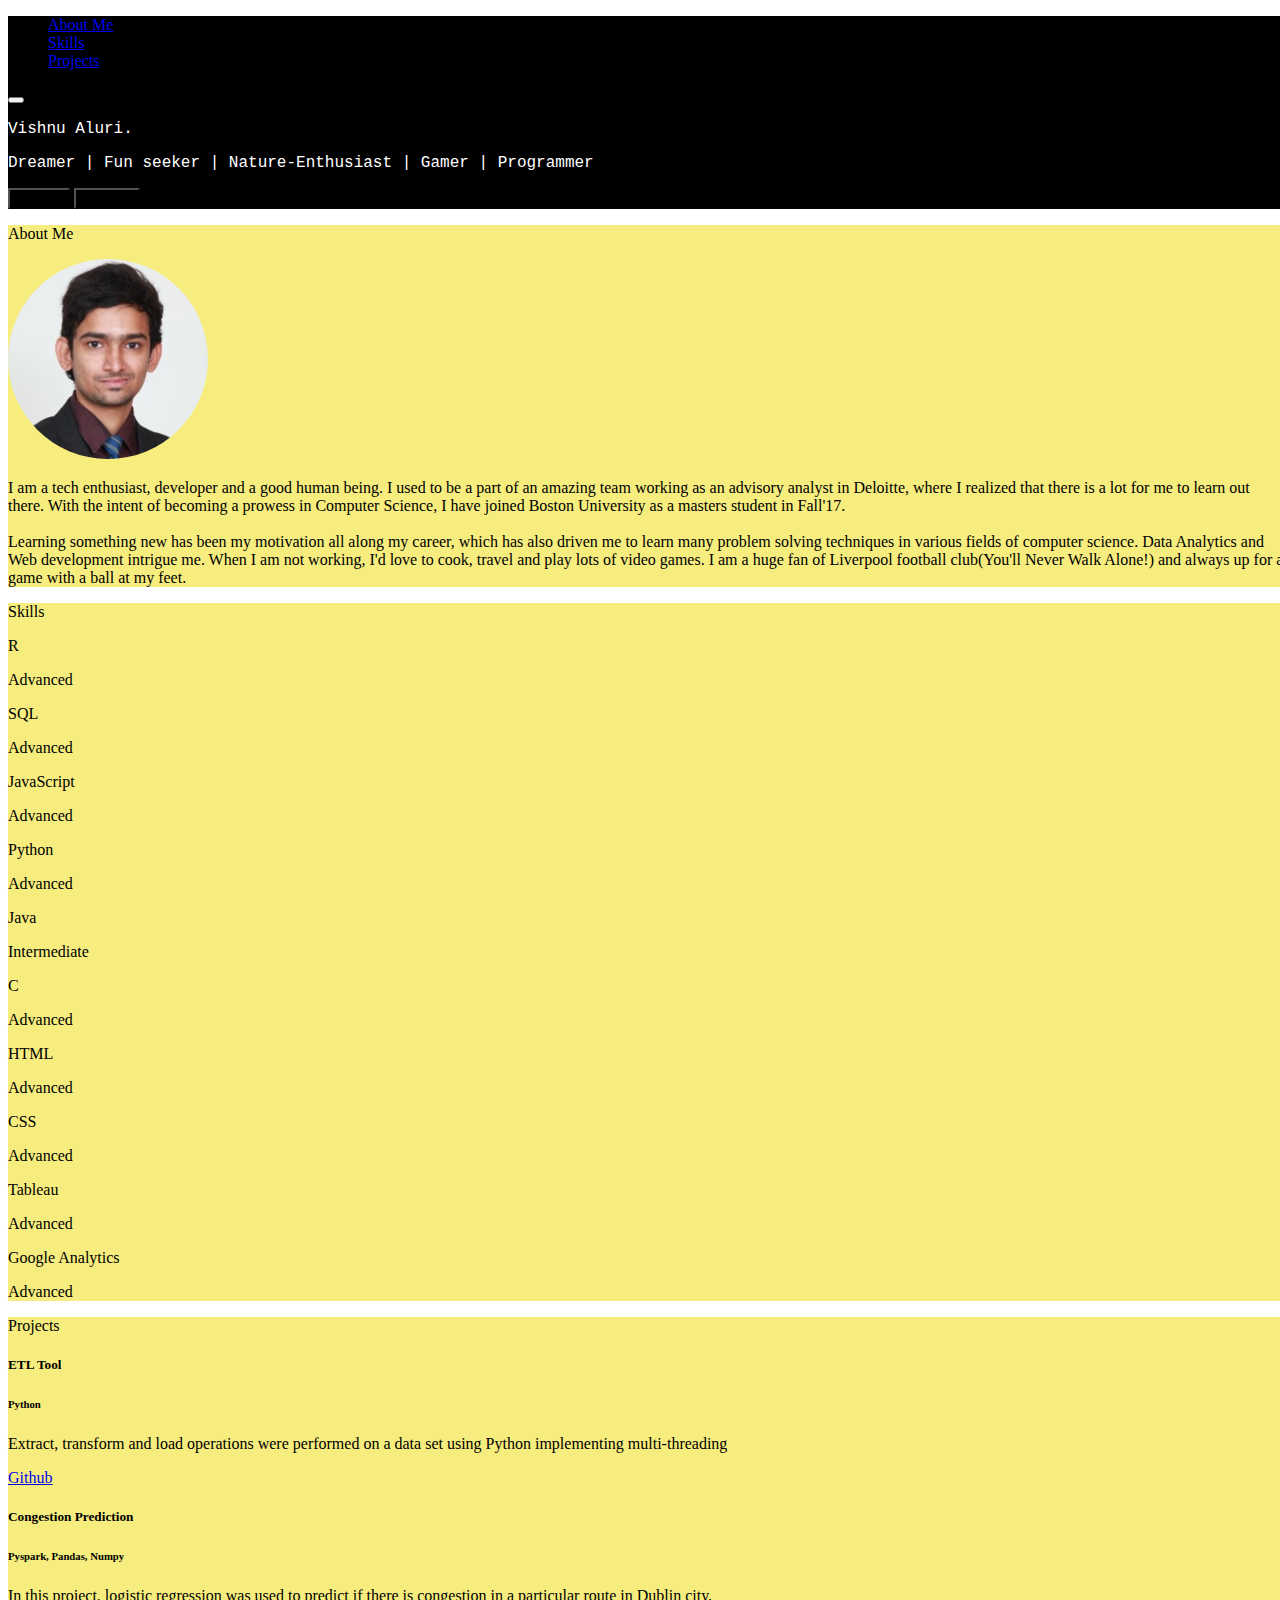
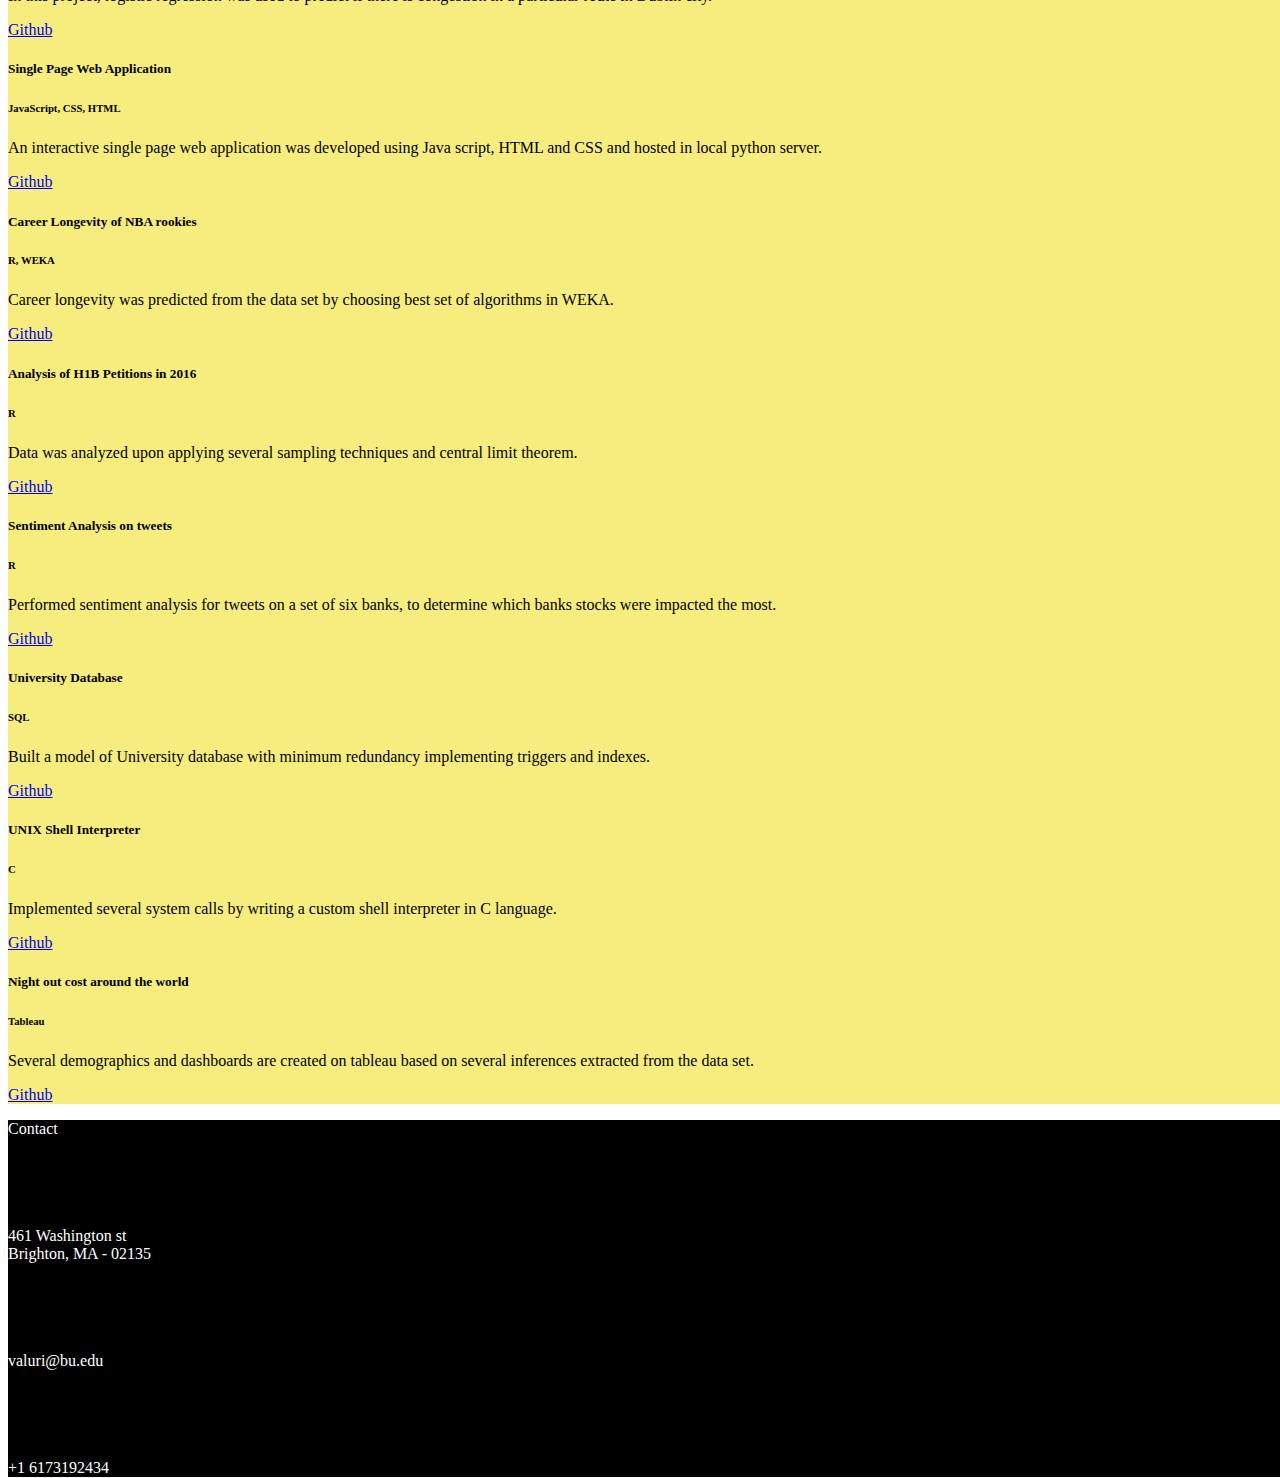
<file: index.html>
<!doctype html>
<html lang="en">
  <head>
    <!-- Required meta tags -->
    <meta charset="utf-8">
    <meta name="viewport" content="width=device-width, initial-scale=1, shrink-to-fit=no">

    <!-- jQuery (necessary for Bootstrap's JavaScript plugins) -->
    <script src="https://ajax.googleapis.com/ajax/libs/jquery/1.12.4/jquery.min.js"></script>

    <!-- Bootstrap CSS -->
    <link rel="stylesheet" href="https://stackpath.bootstrapcdn.com/bootstrap/4.2.1/css/bootstrap.min.css" integrity="sha384-GJzZqFGwb1QTTN6wy59ffF1BuGJpLSa9DkKMp0DgiMDm4iYMj70gZWKYbI706tWS" crossorigin="anonymous">
    <!-- Optional JavaScript -->
    <!-- jQuery first, then Popper.js, then Bootstrap JS -->
    <script src="https://code.jquery.com/jquery-3.3.1.slim.min.js" integrity="sha384-q8i/X+965DzO0rT7abK41JStQIAqVgRVzpbzo5smXKp4YfRvH+8abtTE1Pi6jizo" crossorigin="anonymous"></script>
    <script src="https://cdnjs.cloudflare.com/ajax/libs/popper.js/1.14.6/umd/popper.min.js" integrity="sha384-wHAiFfRlMFy6i5SRaxvfOCifBUQy1xHdJ/yoi7FRNXMRBu5WHdZYu1hA6ZOblgut" crossorigin="anonymous"></script>
    <script src="https://stackpath.bootstrapcdn.com/bootstrap/4.2.1/js/bootstrap.min.js" integrity="sha384-B0UglyR+jN6CkvvICOB2joaf5I4l3gm9GU6Hc1og6Ls7i6U/mkkaduKaBhlAXv9k" crossorigin="anonymous"></script>
  <!-- Include all compiled plugins (below), or include individual files as needed -->
    <link rel="stylesheet" href="css/styles.css" />
    <link rel="icon" href="css/fav2.png" />
    <link rel="stylesheet" href="https://use.fontawesome.com/releases/v5.7.0/css/all.css" integrity="sha384-lZN37f5QGtY3VHgisS14W3ExzMWZxybE1SJSEsQp9S+oqd12jhcu+A56Ebc1zFSJ" crossorigin="anonymous">

    <title>Vishnu</title>

  </head>
  <body>
    <div class="h-100">
      <div class="container-fluid container1">
        <div class="pos-f-t">
          <div class="collapse" id="navbarToggleExternalContent">
            <div class="bg-black p-4">
              <div class="text-white h7">
                <ul class="nav justify-content-end">
                <li class="nav-item">
                  <a class="nav-link active" href="#about">About Me</a>
                </li>
                <li class="nav-item">
                  <a class="nav-link active" href="#skill">Skills</a>
                </li>
                <li class="nav-item">
                  <a class="nav-link active" href="#project">Projects</a>
                </li>
              </ul></div>
            </div>
          </div>
          <nav class="navbar navbar-dark bg-black row justify-content-end">
            <button class="navbar-toggler" type="button" data-toggle="collapse" data-target="#navbarToggleExternalContent" aria-controls="navbarToggleExternalContent" aria-expanded="false" aria-label="Toggle navigation">
              <span class="navbar-toggler-icon"></span>
            </button>
          </nav>
        </div>
        <div class="row align-items-center justify-content-center">
          <div class="col-auto">
             <p class="h1 h1my"> Vishnu Aluri. </p>
          </div>
        </div>
        <div class="row align-items-center justify-content-center">
          <div class="col-auto">
              <p class="lead introwords">
                Dreamer | Fun seeker | Nature-Enthusiast | Gamer | Programmer
              </p> </div>
        </div>
        <div class="row align-items-center justify-content-center">
          <div class="col-auto">
            <button type="button" class="btn btn-secondary buttonlanding" id="gotocontact">Contact</button>
            <button type="button" class="btn btn-secondary buttonlanding" id="fileRequest">Resume</button>
          </div>
        </div>
      </div>
    </div>
    <div class="container-fluid container2">
      <div class="row justify-content-center align-items-center py-auto about" tabindex="0" id="about">
        <p class="h5 my-5">About Me
        </p>
      </div>
      <div class="row  justify-content-center align-items-center my-4">
        <img src="css/pic.jpg" class="img-fluid imground" alt="Responsive image">
      </div>
      <div class="row justify-content-center align-items-center">
        <div class="col-md-8 col-md-offset-2">
          <p class="lead ">
            I am a tech enthusiast, developer and a good human being. I used to be a part of an amazing team working as an advisory analyst in Deloitte, where I realized that there is a lot for me to learn out there. With the intent of becoming a prowess in Computer Science, I have joined Boston University as a masters student in Fall'17.
            <br>
            <br>
            Learning something new has been my motivation all along my career, which has also driven me to learn many problem solving techniques in various fields of computer science. Data Analytics and Web development intrigue me.
            When I am not working, I'd love to cook, travel and play lots of video games. I am a huge fan of Liverpool football club(You'll Never Walk Alone!) and always up for a game with a ball at my feet.

          </p>
        </div>
      </div>
    </div>



    <div class="container-fluid container3">
      <div class="row justify-content-center" id="skill">
        <div class="col-auto">
          <p class="h5 my-5">
            Skills</p>
        </div>
      </div>
      <div class="row justify-content-center">
        <div class="col-md-4 col-xs-6 col-sm-6">
          <p class="h7 my-2">R
          </p>
          <div class="progress">
            <div class="progress-bar bg-dark" role="progressbar" style="width: 80%" aria-valuenow="25" aria-valuemin="0" aria-valuemax="100">Advanced</div>
          </div>
        </div>
        <div class="col-md-4 col-xs-6 col-sm-6">
          <p class="h7 my-2">SQL
          </p>
          <div class="progress">
            <div class="progress-bar bg-dark" role="progressbar" style="width: 80%" aria-valuenow="25" aria-valuemin="0" aria-valuemax="100">Advanced</div>
          </div>
        </div>

      </div>
      <div class="row justify-content-center">
        <div class="col-md-4 col-xs-6 col-sm-6">
          <p class="h7 my-2">JavaScript
          </p>
          <div class="progress">
            <div class="progress-bar bg-dark" role="progressbar" style="width: 75%" aria-valuenow="25" aria-valuemin="0" aria-valuemax="100">Advanced</div>
          </div>
        </div>
        <div class="col-md-4 col-xs-6 col-sm-6">
          <p class="h7 my-2">Python
          </p>
          <div class="progress">
            <div class="progress-bar bg-dark" role="progressbar" style="width: 75%" aria-valuenow="25" aria-valuemin="0" aria-valuemax="100">Advanced</div>
          </div>
        </div>
      </div>
      <div class="row justify-content-center">
        <div class="col-md-4 col-xs-6 col-sm-6">
          <p class="h7 my-2">Java
          </p>
          <div class="progress">
            <div class="progress-bar bg-dark" role="progressbar" style="width: 50%" aria-valuenow="25" aria-valuemin="0" aria-valuemax="100">Intermediate</div>
          </div>
        </div>
        <div class="col-md-4 col-xs-6 col-sm-6">
          <p class="h7 my-2">C
          </p>
          <div class="progress">
            <div class="progress-bar bg-dark" role="progressbar" style="width: 80%" aria-valuenow="25" aria-valuemin="0" aria-valuemax="100">Advanced</div>
          </div>
        </div>
      </div>
      <div class="row justify-content-center">
        <div class="col-md-4 col-xs-6 col-sm-6">
          <p class="h7 my-2">HTML
          </p>
          <div class="progress">
            <div class="progress-bar bg-dark" role="progressbar" style="width: 90%" aria-valuenow="25" aria-valuemin="0" aria-valuemax="100">Advanced</div>
          </div>
        </div>
        <div class="col-md-4 col-xs-6 col-sm-6">
          <p class="h7 my-2">CSS
          </p>
          <div class="progress">
            <div class="progress-bar bg-dark" role="progressbar" style="width: 90%" aria-valuenow="25" aria-valuemin="0" aria-valuemax="100">Advanced</div>
          </div>
        </div>
      </div>
      <div class="row justify-content-center">
        <div class="col-md-4 col-xs-6 col-sm-6">
          <p class="h7 my-2">Tableau
          </p>
          <div class="progress">
            <div class="progress-bar bg-dark" role="progressbar" style="width: 80%" aria-valuenow="25" aria-valuemin="0" aria-valuemax="100">Advanced</div>
          </div>
        </div>
        <div class="col-md-4 col-xs-6 col-sm-6">
          <p class="h7 my-2">Google Analytics
          </p>
          <div class="progress">
            <div class="progress-bar bg-dark" role="progressbar" style="width: 80%" aria-valuenow="25" aria-valuemin="0" aria-valuemax="100">Advanced</div>
          </div>
        </div>
      </div>
      </div>

    <div class="container-fluid container5">
      <div class="row justify-content-center" id="project">
        <div class="col-auto">
          <p class="h5 my-5">
            Projects</p>
        </div>
      </div>
      <div class="row justify-content-center align-items-center">
        <div class="col-md-3 col-xs-5 col-sm-5 my-2">
          <div class="card">
            <div class="card-body">
              <h5 class="card-title">ETL Tool</h5>
              <h6 class="card-subtitle mb-2 text-muted">Python</h6>
              <p class="card-text">Extract, transform and load operations were performed on a data set using Python implementing multi-threading</p>
              <a href="https://github.com/Vishnualuri/ETL-Python" class="card-link">Github</a>
            </div>
          </div>
          </div>
          <div class="col-md-3 col-xs-5 col-sm-5 my-2">
            <div class="card">
              <div class="card-body">
                <h5 class="card-title">Congestion Prediction</h5>
                <h6 class="card-subtitle mb-2 text-muted">Pyspark, Pandas, Numpy</h6>
                <p class="card-text">In this project, logistic regression was used to predict if there is congestion in a particular route in Dublin city.</p>
                <a href="https://github.com/Vishnualuri/Pyspark" class="card-link">Github</a>
              </div>
            </div>
          </div>
          <div class="col-md-3 col-xs-5 col-sm-5 my-2">
            <div class="card">
              <div class="card-body">
                <h5 class="card-title">Single Page Web Application</h5>
                <h6 class="card-subtitle mb-2 text-muted">JavaScript, CSS, HTML</h6>
                <p class="card-text">An interactive single page web application was developed using Java script, HTML and CSS and hosted in local python server.</p>
                <a href="https://github.com/Vishnualuri/Web-Development" class="card-link">Github</a>
              </div>
            </div>
          </div>
      </div>
      <div class="row justify-content-center align-items-center">
        <div class="col-md-3 col-xs-5 col-sm-5 my-2">
          <div class="card">
            <div class="card-body">
              <h5 class="card-title">Career Longevity of NBA rookies</h5>
              <h6 class="card-subtitle mb-2 text-muted">R, WEKA</h6>
              <p class="card-text">Career longevity was predicted from the data set by choosing best set of algorithms in WEKA.</p>
              <a href="https://github.com/Vishnualuri/WEKA" class="card-link">Github</a>
            </div>
          </div>
          </div>
          <div class="col-md-3 col-xs-5 col-sm-5 my-2">
            <div class="card">
              <div class="card-body">
                <h5 class="card-title">Analysis of H1B Petitions in 2016</h5>
                <h6 class="card-subtitle mb-2 text-muted">R</h6>
                <p class="card-text">Data was analyzed upon applying several sampling techniques and central limit theorem.</p>
                <a href="https://github.com/Vishnualuri/Analytics" class="card-link">Github</a>
              </div>
            </div>
          </div>
          <div class="col-md-3 col-xs-5 col-sm-5 my-2">
            <div class="card">
              <div class="card-body">
                <h5 class="card-title">Sentiment Analysis on tweets</h5>
                <h6 class="card-subtitle mb-2 text-muted">R</h6>
                <p class="card-text">Performed sentiment analysis for tweets on a set of six banks, to determine which banks stocks were impacted the most.</p>
                <a href="https://github.com/Vishnualuri/Sentiment-Analysis" class="card-link">Github</a>
              </div>
            </div>
          </div>
      </div>

      <div class="row justify-content-center align-items-center">
        <div class="col-md-3 col-xs-5 col-sm-5 my-2">
          <div class="card">
            <div class="card-body">
              <h5 class="card-title">University Database</h5>
              <h6 class="card-subtitle mb-2 text-muted">SQL</h6>
              <p class="card-text">Built a model of University database with minimum redundancy implementing triggers and indexes.</p>
              <a href="https://github.com/Vishnualuri/SQL" class="card-link">Github</a>
            </div>
          </div>
          </div>
          <div class="col-md-3 col-xs-5 col-sm-5 my-2">
            <div class="card">
              <div class="card-body">
                <h5 class="card-title">UNIX Shell Interpreter</h5>
                <h6 class="card-subtitle mb-2 text-muted">C</h6>
                <p class="card-text">Implemented several system calls by writing a custom shell interpreter in C language.</p>
                <a href="https://github.com/Vishnualuri/UNIX-Shell-Interpreter" class="card-link">Github</a>
              </div>
            </div>
          </div>
          <div class="col-md-3 col-xs-5 col-sm-5 my-2">
            <div class="card">
              <div class="card-body">
                <h5 class="card-title">Night out cost around the world</h5>
                <h6 class="card-subtitle mb-2 text-muted">Tableau</h6>
                <p class="card-text">Several demographics and dashboards are created on tableau based on several inferences extracted from the data set.</p>
                <a href="https://github.com/Vishnualuri/Tableau" class="card-link">Github</a>
              </div>
            </div>
          </div>
      </div>
    </div>

    <div class="container-fluid container6">
      <div class="row justify-content-center" id="contact">
        <div class="col-auto">
          <p class="h5 my-5">
            Contact</p>
        </div>
      </div>
      <div class="row justify-content-center align-items-center ">
        <div class="col-md-3 col-xs-5 col-sm-5 text-center">
          <p>
            <span><i class="fas fa-map-marker-alt" style="font-size:48px"></i></span><br><br>
            461 Washington st<br>Brighton, MA - 02135
          </p>
        </div>
        <div class="col-md-3 col-xs-5 col-sm-5 text-center">
          <p>
            <span><i class="fas fa-envelope" style="font-size:48px"></i></span><br><br>
            valuri@bu.edu
          </p>
        </div>
        <div class="col-md-3 col-xs-5 col-sm-5 text-center">
          <p>
            <span><i class="fas fa-phone" style="font-size:48px"></i></span><br><br>
            +1 6173192434
          </p>
        </div>
      </div>
    </div>

    <script>
    $("#fileRequest").on('click',(function(e) {
      e.preventDefault();
      window.location.href = 'css/Resume.pdf';
    }));

    $("#gotocontact").on('click',(function(){
      $(window).scrollTop($('#contact').offset().top);
    }));
    </script>

  </body>
</html>
</file>
<file: css/styles.css>
html,body{
  height: 100%;
  width: 100%;
}

.landingwrapper{
  height: 100%;
}

.container1{
  height: 100%;
  background-color: black;
}

.container2{
  background-color: #f7ed7e;
}

.h1my{
  color: white;
  font-family: "Courier New", Courier, monospace;
}

.content{
  margin-top: 150px;
}

.introwords{
  color: white;
  font-family: "Lucida Console", Monaco, monospace;
}

.imground{
  border-radius: 50%;
}

.buttonlanding{
  background-color: Transparent;
}

.starcolor{
  background-color: black;
}

.container3{
  background-color: #f7ed7e;
}

.container4{
  background-color: #f7ed7e;
}

.container5{
  background-color: #f7ed7e;
}

.container6{
  background-color: black;
  color: white;
}


.addressicon{
  color: white;
}
</file>
